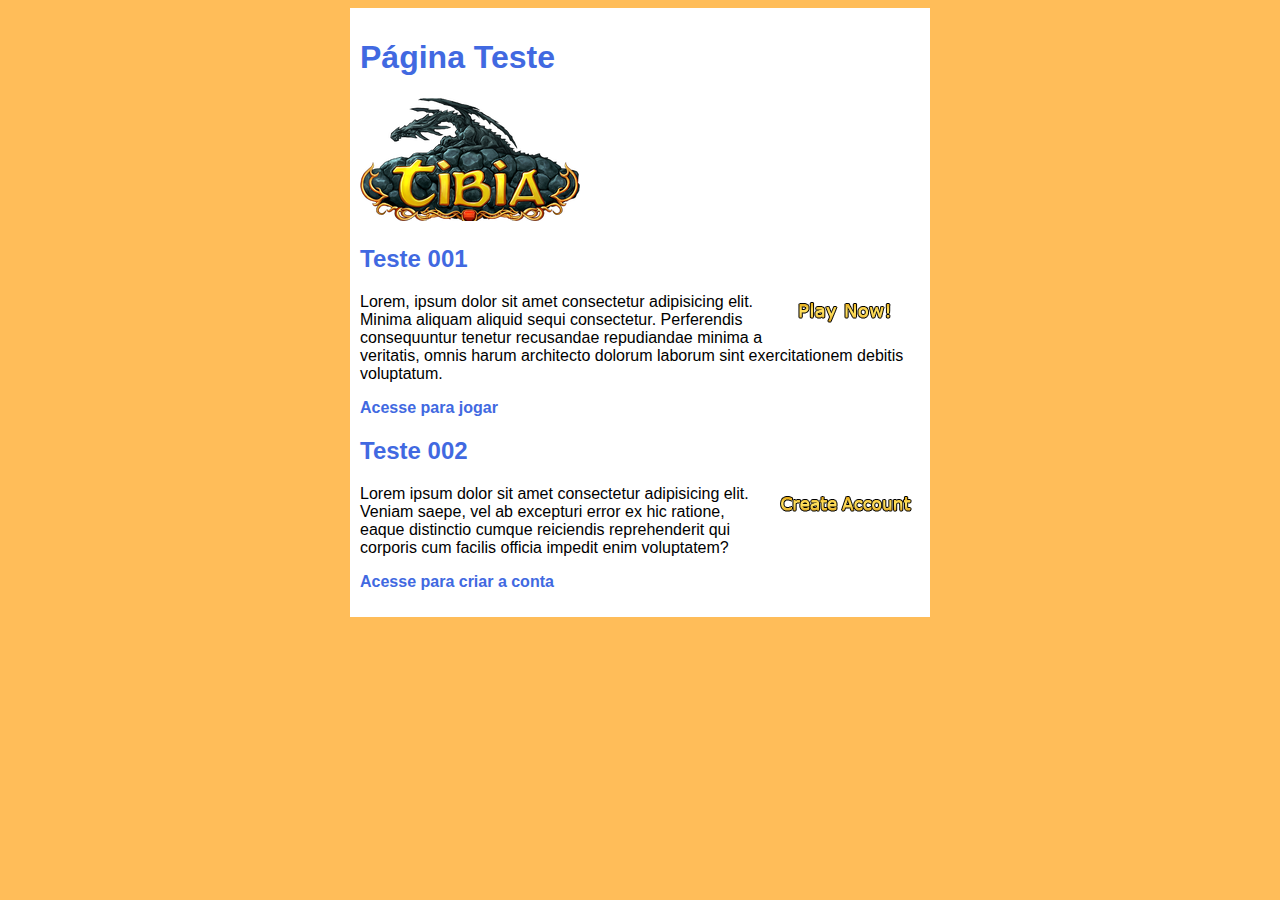
<file: index.html>
<!DOCTYPE html>
<html lang="pt-br">
<head>
    <meta charset="UTF-8">
    <meta http-equiv="X-UA-Compatible" content="IE=edge">
    <meta name="viewport" content="width=device-width, initial-scale=1.0">
    <title>Site Teste</title>
    <link rel="stylesheet" href="estilos/style.css">
</head>
<body>
    <main>
        <header>
            <h1>Página Teste</h1>
            <img src="imagens/Tibia_Logo.png" alt="Teste img">
        </header>
        <article>
            <h2>Teste 001</h2>
            <img class="lado" src="imagens/play.png" alt="play">
            <p>Lorem, ipsum dolor sit amet consectetur adipisicing elit. Minima aliquam aliquid sequi consectetur. Perferendis consequuntur tenetur recusandae repudiandae minima a veritatis, omnis harum architecto dolorum laborum sint exercitationem debitis voluptatum.</p>
            <p><a href="jogar.html">Acesse para jogar</a></p>
        </article>
        <Article>
            <h2>Teste 002</h2>
            <img class="lado" src="imagens/account.png" alt="Create account">
            <p>Lorem ipsum dolor sit amet consectetur adipisicing elit. Veniam saepe, vel ab excepturi error ex hic ratione, eaque distinctio cumque reiciendis reprehenderit qui corporis cum facilis officia impedit enim voluptatem?</p>
            <p><a href="criarconta.html">Acesse para criar a conta</a></p>
        </Article>
    </main>
</body>
</html>
</file>
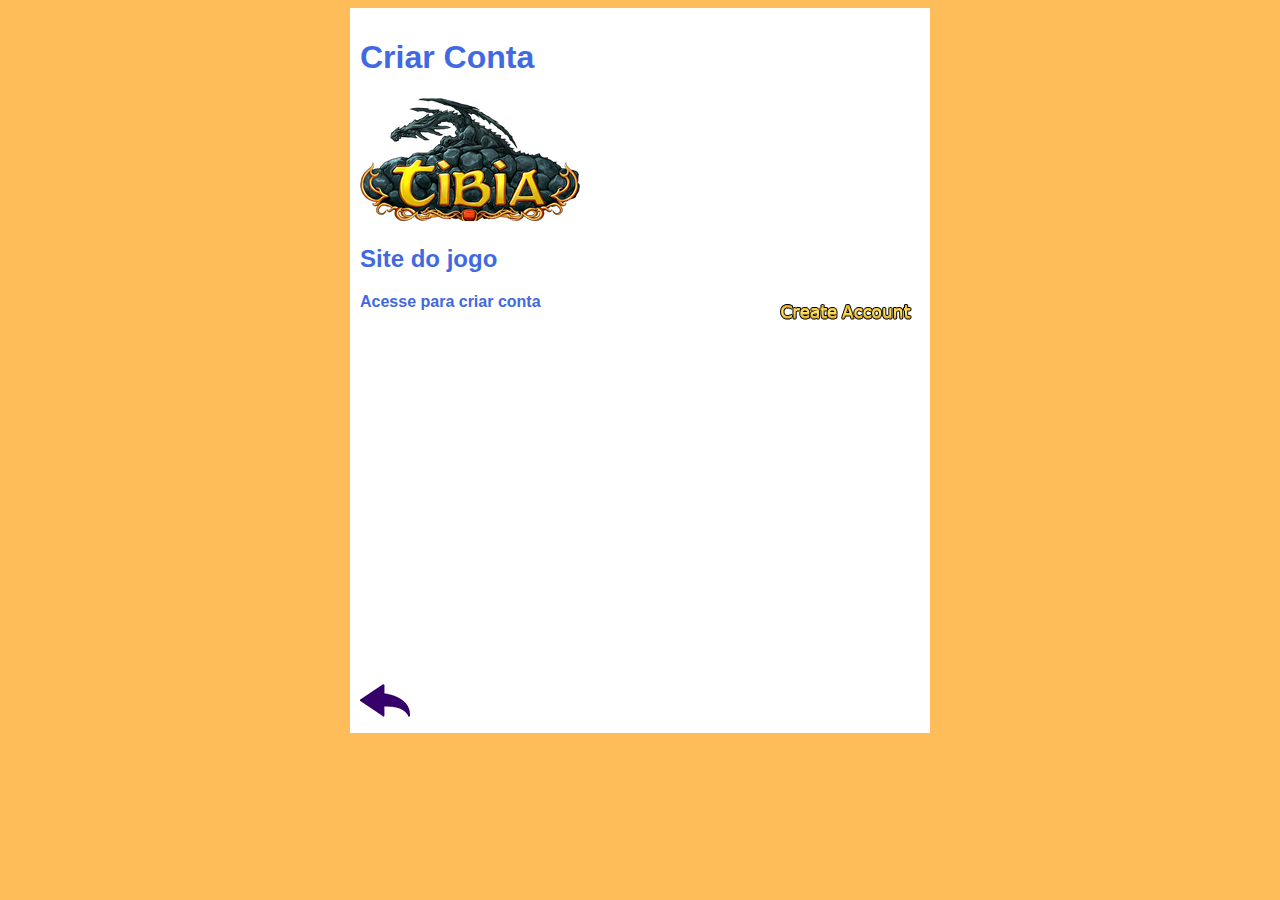
<file: criarconta.html>
<!DOCTYPE html>
<html lang="pt-br">
<head>
    <meta charset="UTF-8">
    <meta http-equiv="X-UA-Compatible" content="IE=edge">
    <meta name="viewport" content="width=device-width, initial-scale=1.0">
    <title>Criar Conta</title>
    <link rel="stylesheet" href="estilos/style.css">
</head>
<body>
    <main>
        <header>
            <h1>Criar Conta</h1>
            <img src="imagens/Tibia_Logo.png" alt="Teste img">
        </header>
        <article>
            <h2>Site do jogo</h2>
            <img class="lado" src="imagens/account.png" alt="criarconta">
            <p><a href="https://54.233.171.239/?account/create">Acesse para criar conta</a></p>
<br>
<br>
            <iframe width="560" height="315" src="https://www.youtube.com/embed/2Y0HXnYpn9E" title="YouTube video player" frameborder="0" allow="accelerometer; autoplay; clipboard-write; encrypted-media; gyroscope; picture-in-picture" allowfullscreen></iframe>
<br>
            <a href="index.html"><img src="imagens/btn-back.png" alt="voltar"></a>

        </article>
    </main>
</body>
</html>
</file>
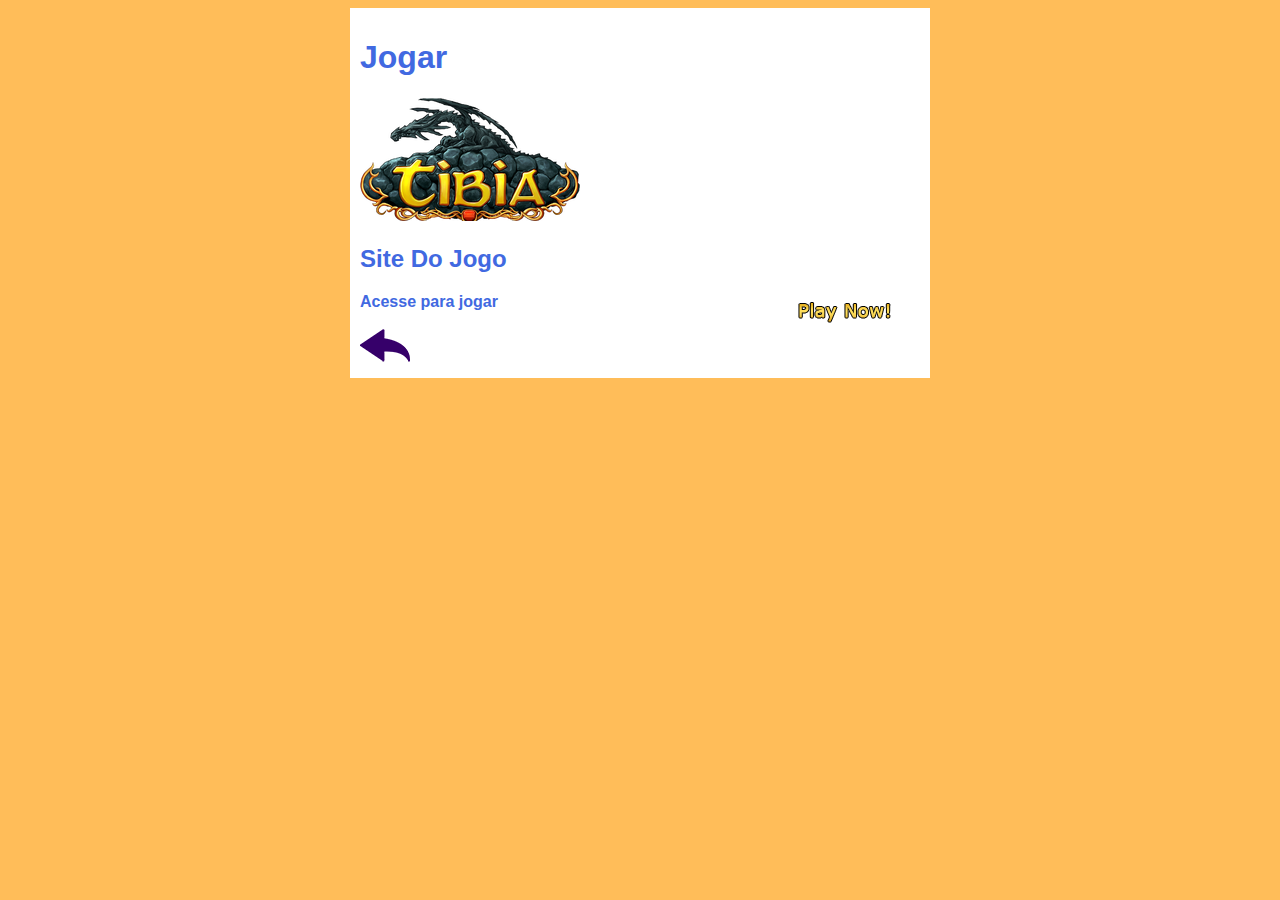
<file: jogar.html>
<!DOCTYPE html>
<html lang="pt-br">
<head>
    <meta charset="UTF-8">
    <meta http-equiv="X-UA-Compatible" content="IE=edge">
    <meta name="viewport" content="width=device-width, initial-scale=1.0">
    <title>Jogar</title>
    <link rel="stylesheet" href="estilos/style.css">
</head>
<body>
    <main>
        <header>
            <h1>Jogar</h1>
            <img src="imagens/Tibia_Logo.png" alt="Teste img">
        </header>
        <article>
            <h2>Site Do Jogo</h2>
            <img class="lado" src="imagens/play.png" alt="play">
            <p><a href="https://54.233.171.239/">Acesse para jogar</a></p>

            <a href="index.html"><img src="imagens/btn-back.png" alt="voltar"></a>
        </article>
    </main>
</body>
</html>
</file>
<file: estilos/style.css>
*{
    font-family: Arial, Helvetica, sans-serif;
    font-size: 16px;
}

body{
    background-color: rgb(255, 189, 89);
}

main{
    background-color: white;
    width: 560px;
    margin: auto;
    padding: 10px;
    box-shadow: 3px, 3px, 5px, black;
}

h1{
    font-size: 2em;
    color: royalblue;
}

h2{
    font-size: 1.5em;
    color: royalblue;
}

a{
    text-decoration: none;
    font-weight: bold;
    color: royalblue;
}

a:hover {
    text-decoration: underline;
    color: rgb(1, 3, 10);
}

img.lado{
    float: right;
}
</file>
